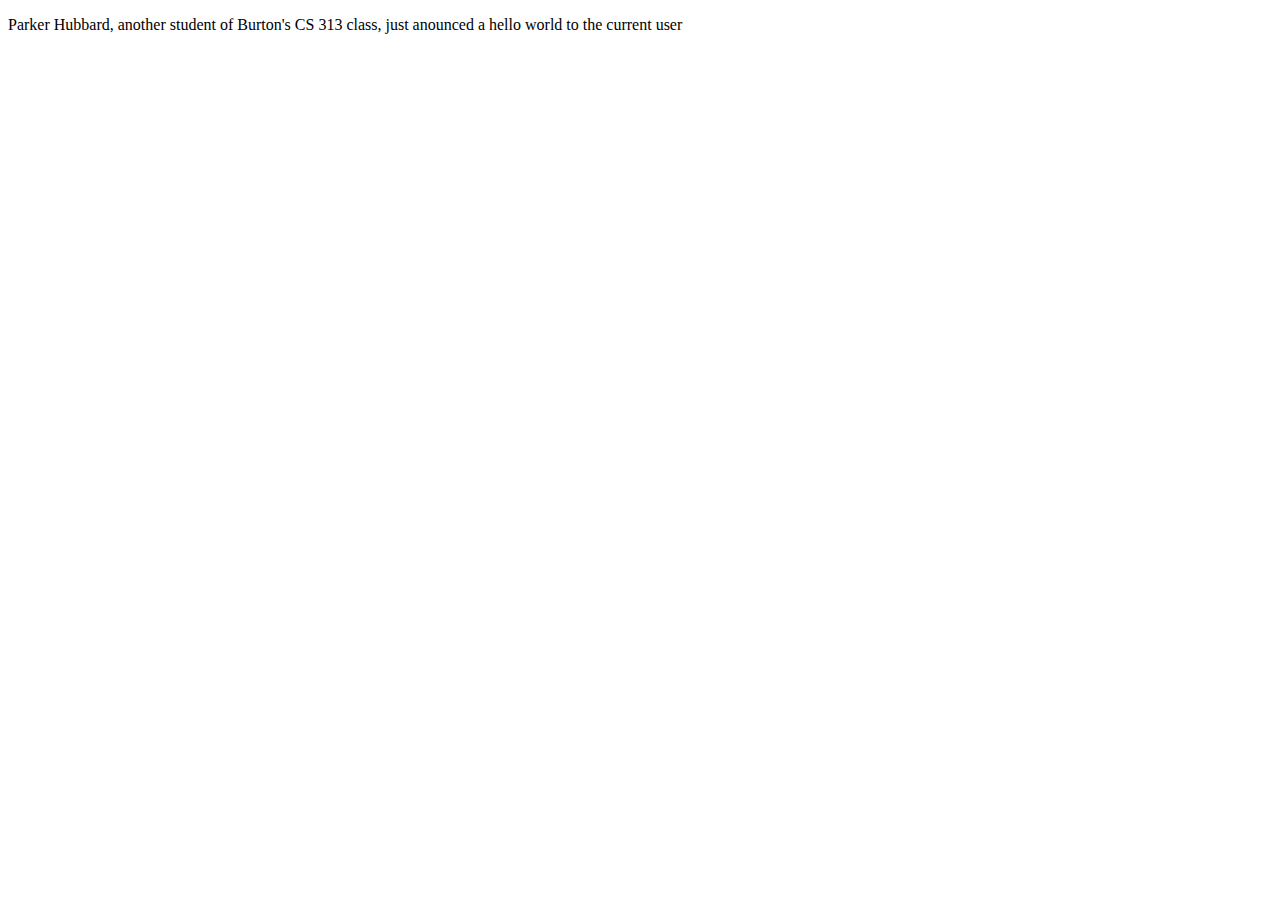
<file: index.html>
<!DOCTYPE HTML>
<html>
   <body>
      <!-- I am attempting a comment -->
     <p>Parker Hubbard, another student of Burton's CS 313 class, just anounced a hello world to the current user 
      </p>

      <script>
         alert('Hello, World!')
      </script>
      <p></p>
   </body>
</html>
</file>
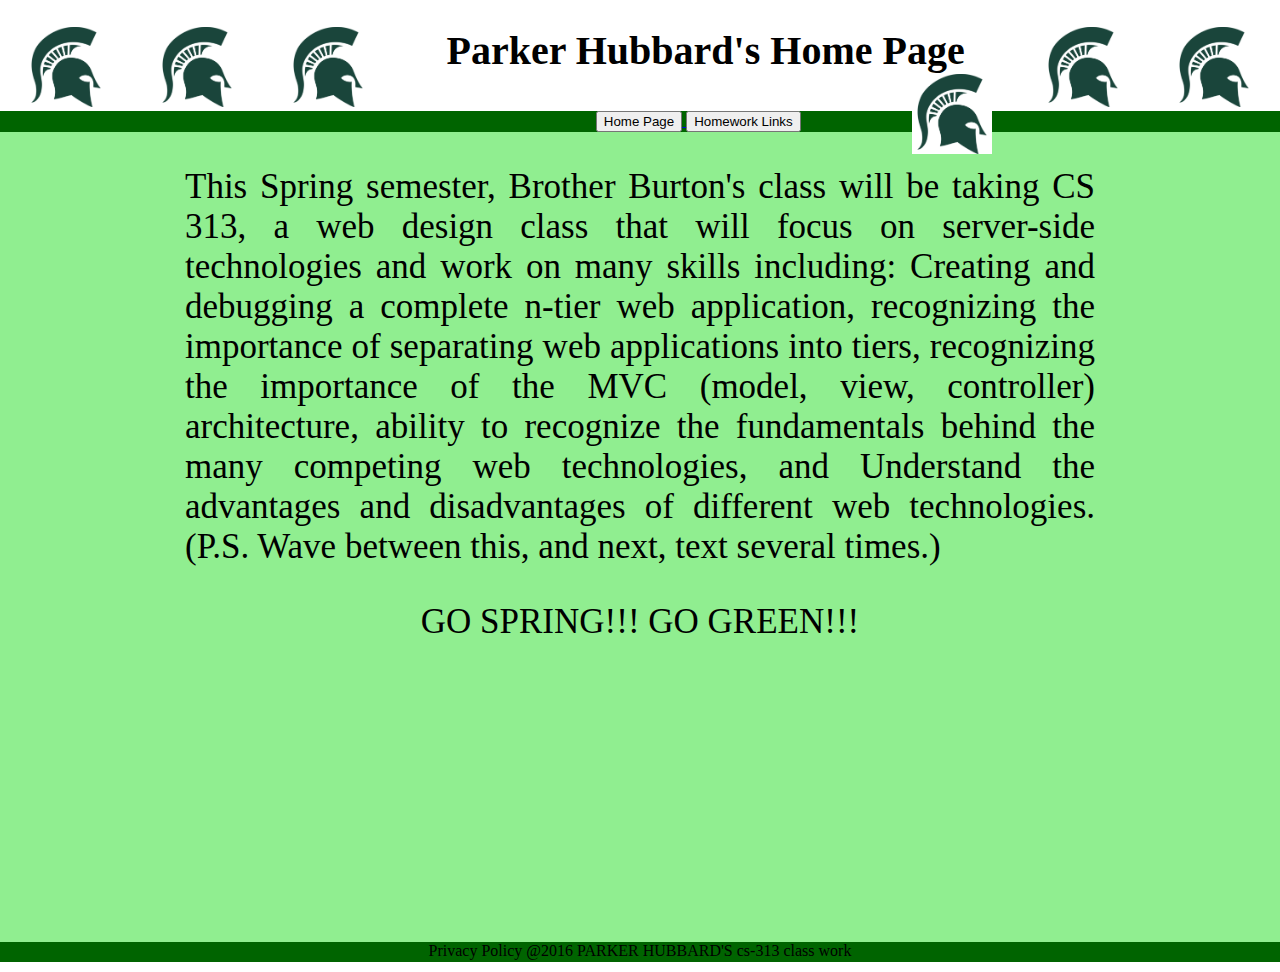
<file: homepage313.html>
﻿<!DOCTYPE HTML PUBLIC "-//W3C//DTD XHTML 1.0 Transitional//EN"
          "http://www.w3.org/TR/xhtml1/DTD/xhtml1-transitional.dtd">
<html xmlns="http://www.w3.org/1999/xhtml">
<head>
    <meta http-equiv="Content-Type" content="text/html; charset=utf-8" />
    <title>Parkers Home Page</title>
	<!--External Javascript File-->
    <script type="text/javascript" src="213.06.PonderProblemAttempt1.js"></script>
    <!-- External CSS File -->
    <link rel="stylesheet" type="text/css" href="external_style_sheet_Attempt1.css" />

    <style>
    </style>
</head>

<script src="https://ajax.googleapis.com/ajax/libs/jquery/1.12.0/jquery.min.js"></script>
<script>
<!-- Provide Mouse-over... effects --> 
/*
$(document).ready(function(){
    $("p").mouseover(function(){
        $("p").css("background-color", "darkgreen");
    });
    $("p").mouseout(function(){
        $("p").css("background-color", "white");
    });
}); */ 
var ycounter = 0;
var colorCounter = 0;
function MSUmyOverFunction() 
{
/*	alert("I MADE IT!!!!");
	*/
	ycounter = ycounter + 1; 
	if ((ycounter % 10) == 1)
	{
		document.getElementById("MSUText").style.backgroundColor = "white";
		document.getElementById("paragraphDetails").style.backgroundColor = "darkgreen";
	}
	else if ((ycounter % 30) == 16)
	{
		document.getElementById("paragraphDetails").style.backgroundColor = "white";
		document.getElementById("MSUText").style.backgroundColor = "darkgreen";
	}
}
</script>
<body>
    <form id="entirePAGE">

        <!--Main page division-->
        <div id="mainBackground">

            <!--background behind title-->
            <div id="pageTitle">
                <h1>
					<img id="leftTitlePictures" src="MSU_Helmet.png" alt="MSU_Helmet34"/>
					<img id="leftTitlePictures" src="MSU_Helmet.png" alt="MSU_Helmet34"/>
					<img id="leftTitlePictures" src="MSU_Helmet.png" alt="MSU_Helmet34"/>
					<span>Parker Hubbard's Home Page</span>
					<img id="rightTitlePictures" src="MSU_Helmet.png" alt="MSU_Helmet34"/>
					<img id="rightTitlePictures" src="MSU_Helmet.png" alt="MSU_Helmet34"/>
					<img id="rightTitlePictures" src="MSU_Helmet.png" alt="MSU_Helmet34"/>
					
				</h1>

            </div>
			<!--background behind the Buttons and field surrounding-->
			<div id="butBack">
				<!--Now Buttons to have page open on current site-->
				<a id="refUno"; href="homepage313.html"> <button type="button">Home Page</button> </a>
				<a href="homeworkLinkPage.html"> <button type="button">Homework Links</button> </a>
			</div>
			
			<div id="bodyText"; >
				<p id="paragraphDetails"; onmousemove="MSUmyOverFunction()">
				This Spring semester, Brother Burton's class will be taking CS 313, a web design class that will focus on server-side 
				technologies and work on many skills including: Creating and debugging a complete n-tier web application,
				recognizing the importance of separating web applications into tiers, recognizing the importance of the MVC (model, view, 
				controller) architecture, ability to recognize the fundamentals behind the many competing web technologies, and Understand 
				the advantages and disadvantages of different web technologies. (P.S. Wave between this, and next, text several times.)
				</p>
				<p id="MSUText"; onmousemove="MSUmyOverFunction()">
					GO SPRING!!! GO GREEN!!!
				</p>
			</div>
			
			<div id="anotherMainBackground">
                <h1></h1>
			</div>
			        <!--Bottom Details-->
			<div id="bottomDec">
				<p>Privacy Policy   @2016 PARKER HUBBARD'S cs-313 class work</p>
			</div>
        
		</div>
		








    </form>
</body>
</html>
</file>
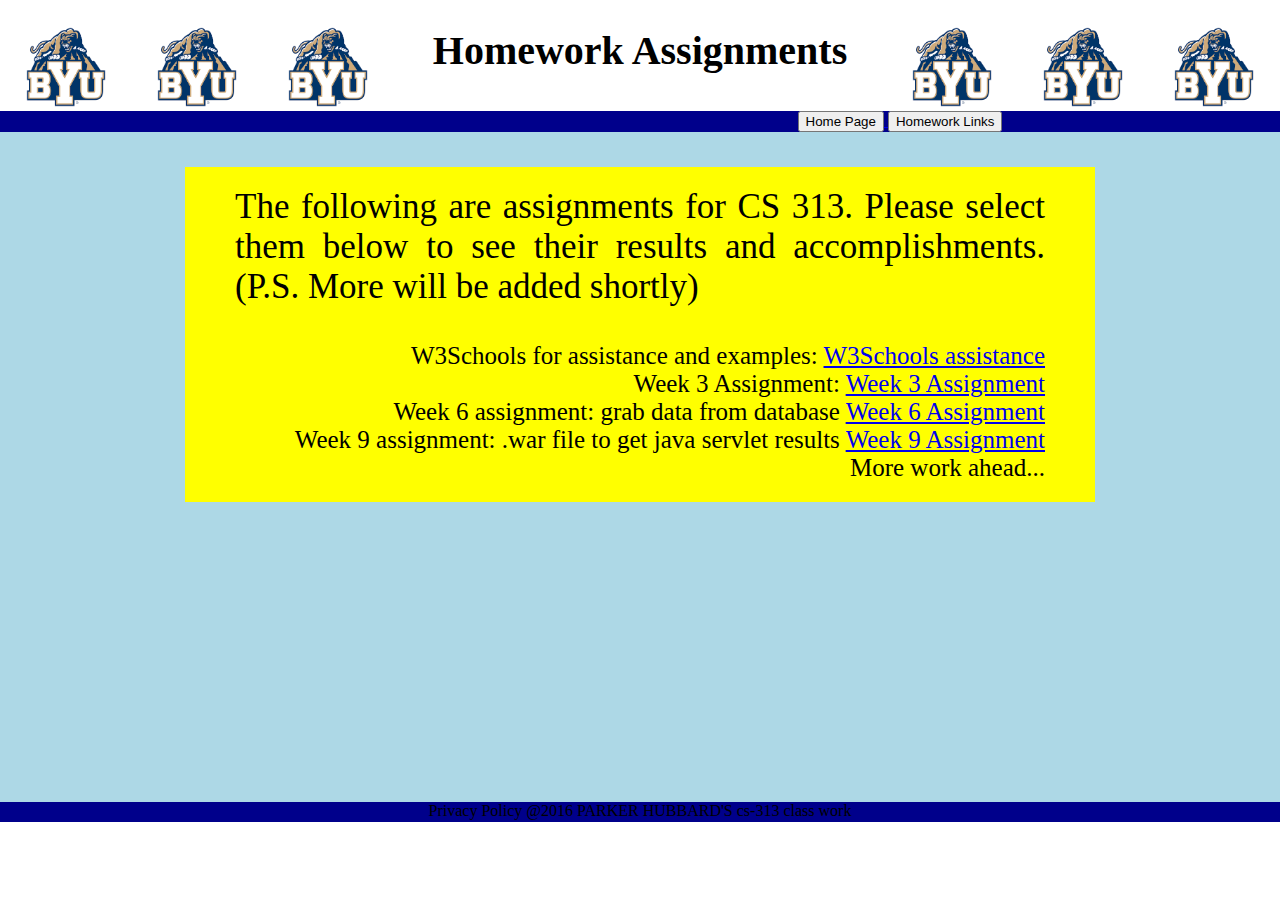
<file: homeworkLinkPage.html>
<!DOCTYPE HTML PUBLIC "-//W3C//DTD XHTML 1.0 Transitional//EN"
          "http://www.w3.org/TR/xhtml1/DTD/xhtml1-transitional.dtd">
<html xmlns="http://www.w3.org/1999/xhtml">
<head>
    <meta http-equiv="Content-Type" content="text/html; charset=utf-8" />
    <title>Parkers Home Page</title>
	<!--External Javascript File-->
    <script type="text/javascript" src="213.06.PonderProblemAttempt1.js"></script>
    <!-- External CSS File -->
    <link rel="stylesheet" type="text/css" href="external_style_sheet_homeworkLinePage.css" />

    <style>
    </style>
</head>

<script src="https://ajax.googleapis.com/ajax/libs/jquery/1.12.0/jquery.min.js"></script>
<script>
<!-- Provide Mouse-over... effects --> 
/*
$(document).ready(function(){
    $("p").mouseover(function(){
        $("p").css("background-color", "darkgreen");
    });
    $("p").mouseout(function(){
        $("p").css("background-color", "white");
    });
}); */ 
var ycounter = 0;
var colorCounter = 0;
function MSUmyOverFunction() 
{
/*	alert("I MADE IT!!!!");
	*/
	/*
	ycounter = ycounter + 1; 
	if ((ycounter % 10) == 1)
	{
		document.getElementById("BYUText").style.backgroundColor = "white";
		document.getElementById("paragraphDetails").style.backgroundColor = "darkgreen";
	}
	else if ((ycounter % 30) == 16)
	{
		document.getElementById("paragraphDetails").style.backgroundColor = "white";
		document.getElementById("BYUText").style.backgroundColor = "darkgreen";
	}*/
}
</script>
<body>
    <form id="entirePAGE">

        <!--Main page division-->
        <div id="mainBackground">

            <!--background behind title-->
            <div id="pageTitle">
                <h1>
					<img id="leftTitlePictures" src="BYUcougar.png" alt="MSU helmet34"/>
					<img id="leftTitlePictures" src="BYUcougar.png" alt="MSU helmet34"/>
					<img id="leftTitlePictures" src="BYUcougar.png" alt="MSU helmet34"/>
					<span>Homework Assignments</span>
					<img id="rightTitlePictures" src="BYUcougar.png" alt="MSU helmet34"/>
					<img id="rightTitlePictures" src="BYUcougar.png" alt="MSU helmet34"/>
					<img id="rightTitlePictures" src="BYUcougar.png" alt="MSU helmet34"/>
				</h1>

            </div>
			<!--background behind the Buttons and field surrounding-->
			<div id="butBack">
				<!--Now Buttons to have page open on current site-->
				<a id="refUno"; href="homepage313.html"> <button type="button">Home Page</button> </a>
				<a href="homeworkLinkPage.html"> <button type="button">Homework Links</button> </a>
			</div>
			
			<div id="bodyText"; >
				<p id="paragraphDetails"; onmousemove="MSUmyOverFunction()">
				The following are assignments for CS 313. Please select them 
				below to see their results and accomplishments. (P.S. More will
				be added shortly)
				</p>
				
				<p id="BYUText"; onmousemove="MSUmyOverFunction()">
					W3Schools for assistance and examples: 
					<a href="http://www.w3schools.com ">
						W3Schools assistance <br>
					<a>
					Week 3 Assignment: 
					<!--<a href="Week3/phpEXAMPLEWeek3.php"> -->
					<a href="http://phprph-phubbard.rhcloud.com/Week3/Week3AssignmentQuestionaire.php">
						 Week 3 Assignment<br>
					<a>
					Week 6 assignment: grab data from database 
					<a href="http://phprph-phubbard.rhcloud.com/Week6/Week6ProjectQuestionaire.php">
						 Week 6 Assignment<br>
					<a>
					Week 9 assignment: .war file to get java servlet results 
					<a href="http://cs313webjava-phubbard.rhcloud.com/313Week9-1.0/">
						 Week 9 Assignment<br>
					<a>
					More work ahead...
				</p>
			</div>
			
			<div id="anotherMainBackground">
                <h1></h1>
			</div>
			        <!--Bottom Details-->
			<div id="bottomDec">
				<p>Privacy Policy   @2016 PARKER HUBBARD'S cs-313 class work</p>
			</div>
        
		</div>
		








    </form>
</body>
</html>
</file>
<file: external_style_sheet_Attempt1.css>
﻿/*Rule 1 of what to do with certain elements, using ID selector*/
body
{
	padding: 0px;
	margin: 0px;
}
img
{
	float: right;
	height: 100%;
}
#mainBackground
{
	/*background-image: url("MSU Helmet.png");*/
    background-color: lightgreen;
	color: black;
	margin-top: -10px;
	margin-bottom: -10px;
    margin-left: -10px;
    margin-right: -10px;
	text-align:center;
}
#pageTitle
{
	/*
    background-color: darkgreen;
	color: white;
	*/
	background-color: white;
	color: black;
	margin-top: -0px;
    margin-left: 00px;
    margin-right: 00px;
	padding: 10px;
	text-align:center;
	font-size: 20px;
}
#leftTitlePictures
{
	width:80px;
	height:80px; 
	float: left; 
	margin-left: 2%;
	margin-right:2%; 
	margin-top: -1%"
}
#rightTitlePictures
{
	width:80px;
	height:80px; 
	float: right; 
	margin-left: 2%;
	margin-right:2%; 
	margin-top: -1%"
}
#anotherMainBackground
{
    background-color: lightgreen;
    margin-left: -00px;
    margin-right: -00px;
	margin-top: 300px;
}
/*Button details*/
#butBack
{
	background-color: darkgreen;
}
#refUno
{
	margin-left:40%; 
	top: 100px; 
	margin-top: 5px; 
	margin-bottom: 5px;
}
#refDos
{}
/*casual paragraph section mid paper*/
#bodyText
{
	margin-left:15%; 
	margin-right: 15%; 
	font-size: 35px;
	text-align: justify; 
	text-justify: inter-word;"
}
#MSUText
{
	text-align: center;
}
/*bottom Decoration*/
#bottomDec
{
     height: 20px;
     margin-top: 10px;
     margin-bottom: 0px;
     margin-left: -10px;
     margin-right: -10px;
     background-color: darkgreen;
	 padding: 0px;
}
div {
    margin-left: auto;
    margin-right: auto;
    text-align: center;
}
</file>
<file: external_style_sheet_homeworkLinePage.css>
/*Rule 1 of what to do with certain elements, using ID selector*/
body
{
	padding: 0px;
	margin: 0px;
}
img
{
	float: right;
	height: 100%;
}
#mainBackground
{
	/*background-image: url("MSU Helmet.png");*/
    background-color: lightblue;
	color: black;
	margin-top: -10px;
	margin-bottom: -10px;
    margin-left: -10px;
    margin-right: -10px;
	text-align:center;
}
#pageTitle
{
	/*
    background-color: darkgreen;
	color: white;
	*/
	background-color: white;
	color: black;
	margin-top: -0px;
    margin-left: 00px;
    margin-right: 00px;
	padding: 10px;
	text-align:center;
	font-size: 20px;
}
#leftTitlePictures
{
	width:80px;
	height:80px; 
	float: left; 
	margin-left: 2%;
	margin-right:2%; 
	margin-top: -1%"
}
#rightTitlePictures
{
	width:80px;
	height:80px; 
	float: right; 
	margin-left: 2%;
	margin-right:2%; 
	margin-top: -1%"
}
#anotherMainBackground
{
    background-color: lightgreen;
    margin-left: -00px;
    margin-right: -00px;
	margin-top: 300px;
}
/*Button details*/
#butBack
{
	background-color: darkblue;
}
#refUno
{
	margin-left:40%; 
	top: 100px; 
	margin-top: 5px; 
	margin-bottom: 5px;
}
#refDos
{}
/*casual paragraph section mid paper*/
#bodyText
{
	margin-left:15%; 
	margin-right: 15%; 
	font-size: 35px;
	text-align: justify; 
	text-justify: inter-word;"
	padding: 10px;
	background-color: yellow;
}
#paragraphDetails
{
	padding-right: 50px;
	padding-left: 50px;
	padding-top: 20px;
	

}
#BYUText
{
	text-align: right;
	font-size: 25px;
	padding-right: 50px;
	padding-left: 50px;
	padding-bottom: 20px;
}
/*bottom Decoration*/
#bottomDec
{
     height: 20px;
     margin-top: 10px;
     margin-bottom: 0px;
     margin-left: -10px;
     margin-right: -10px;
     background-color: darkblue;
	 padding: 0px;
}
div {
    margin-left: auto;
    margin-right: auto;
    text-align: center;
}
</file>
